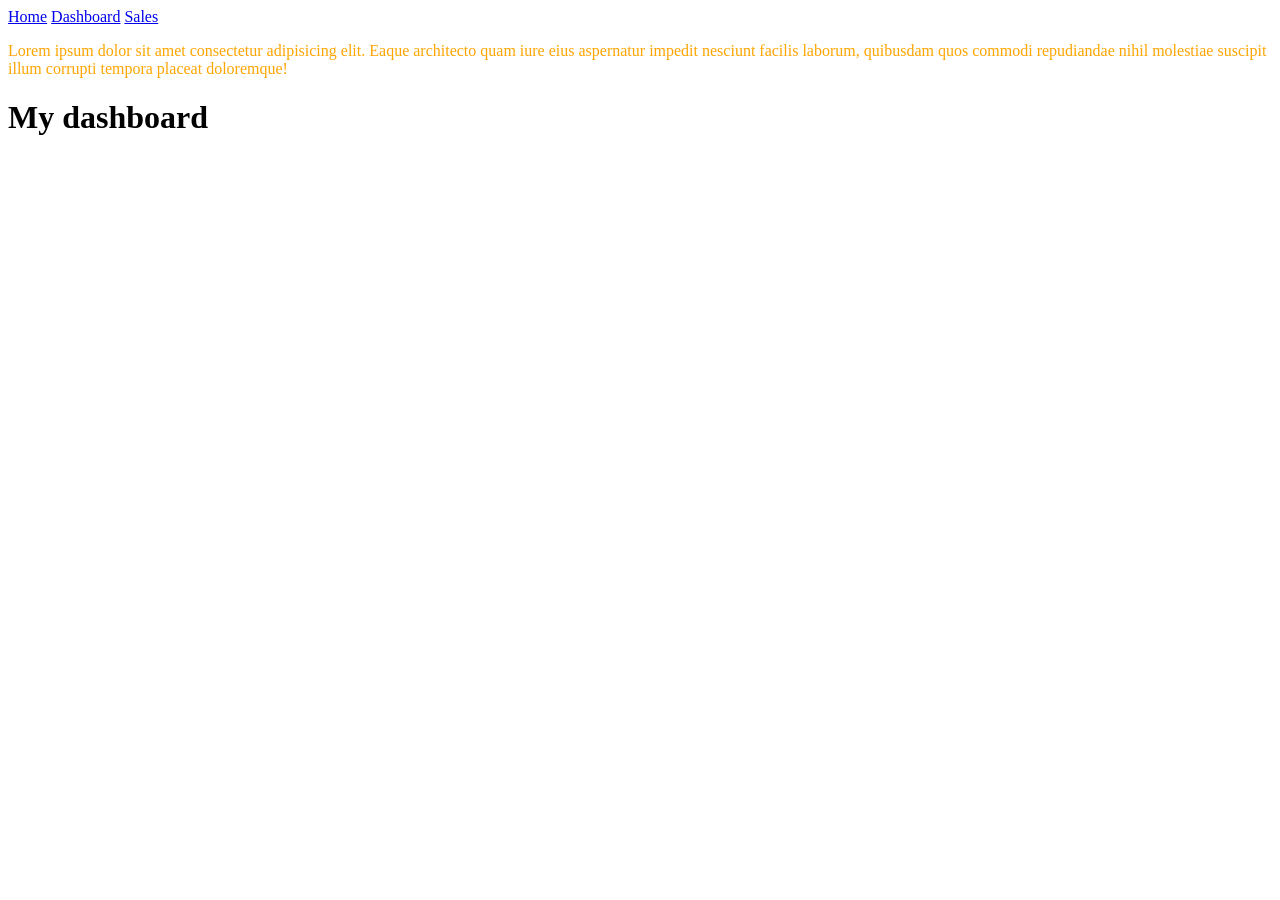
<file: dashboard.html>
<!DOCTYPE html>
<html lang="en">

<head>
    <meta charset="UTF-8">
    <meta name="viewport" content="width=device-width, initial-scale=1.0">
    <link rel="stylesheet" type="text/css" href="css/style.css" />
    <title>Document</title>
</head>

<body>

    <div>
        <nav>
            <a href="index.html">Home</a>
            <a href="dashboard.html">Dashboard</a>
            <a href="sales/salesRegistration.html">Sales</a>
        </nav>
    </div>

    <p>Lorem ipsum dolor sit amet consectetur adipisicing elit. Eaque architecto quam iure eius aspernatur impedit
        nesciunt facilis laborum, quibusdam quos commodi repudiandae nihil molestiae suscipit illum corrupti tempora
        placeat doloremque!</p>

    <h1>My dashboard</h1>
</body>

</html>
</file>
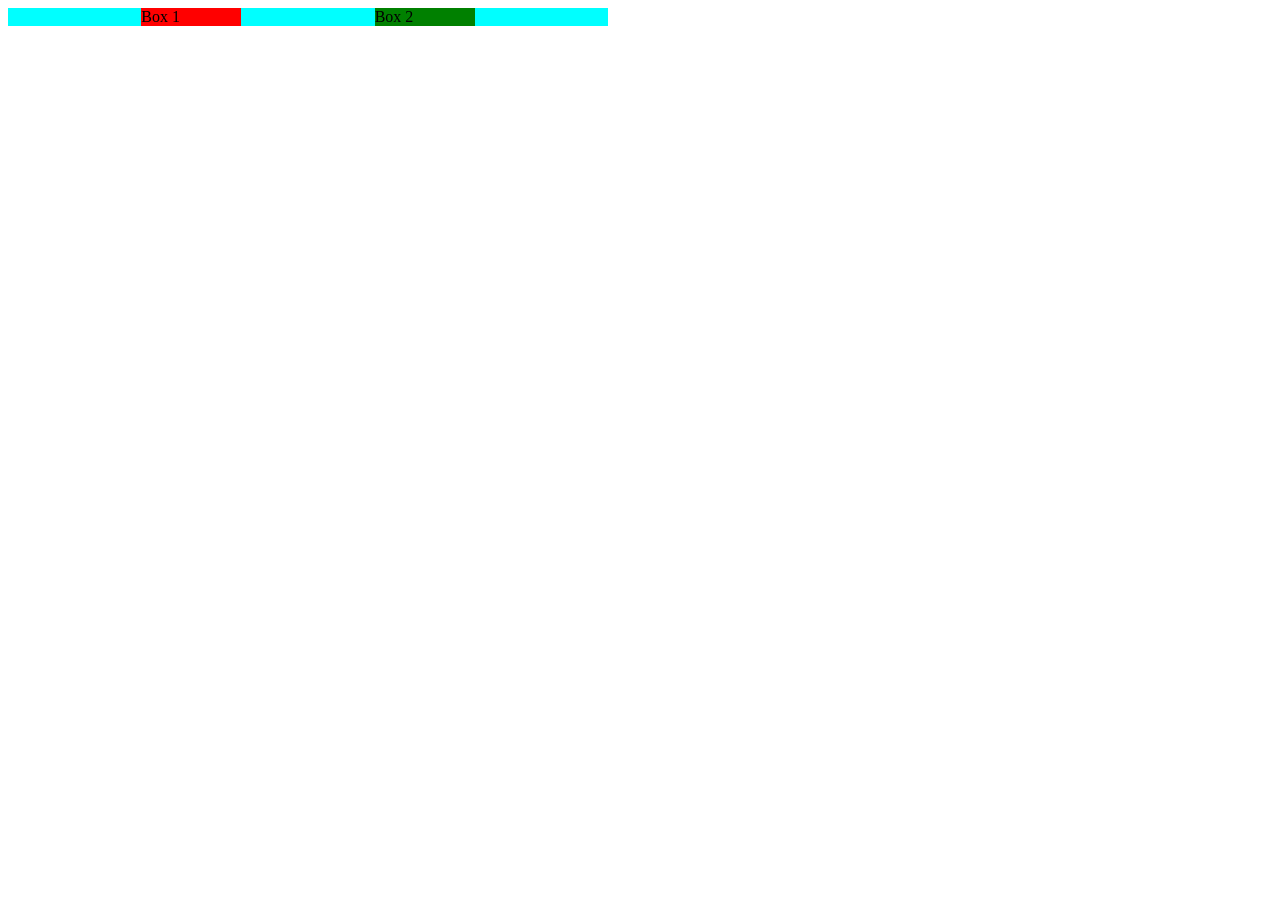
<file: flex-week2-day1.html>
<!DOCTYPE html>
<html lang="en">
<head>
    <meta charset="UTF-8">
    <meta name="viewport" content="width=device-width, initial-scale=1.0">
    <title>Document</title>
    <link rel="stylesheet" href="week2-flex.css">
</head>
<body>
    <div class="flex-container">
        <div class="box box-1">Box 1</div>
        <div class="box box-2">Box 2</div>
        <!-- <div class="box box-3">Box 3</div>
        <div class="box box-4">Box 4</div> -->
    </div>
</body>
</html>
</file>
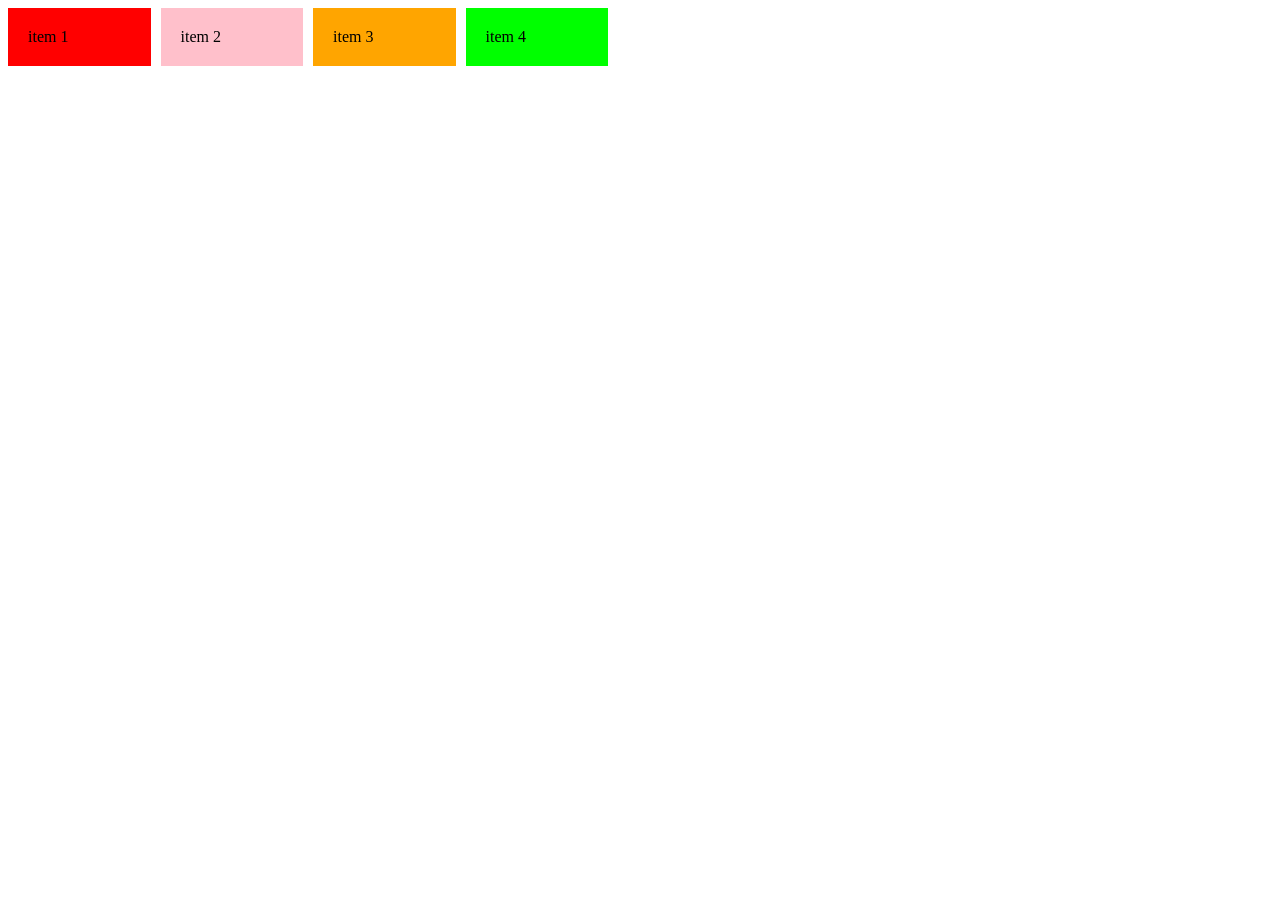
<file: flexbox.html>
<!DOCTYPE html>
<html lang="en">
<head>
    <meta charset="UTF-8">
    <meta name="viewport" content="width=device-width, initial-scale=1.0">
    <title>Document</title>
    <link rel="stylesheet" href="css/flex.css">
</head>
<body>
    <div class="flex-container">
        <div class="flex-item">item 1</div>
        <div class="flex-item">item 2</div>
        <div class="flex-item">item 3</div>
        <div class="flex-item">item 4</div>
    </div>
</body>
</html>
</file>
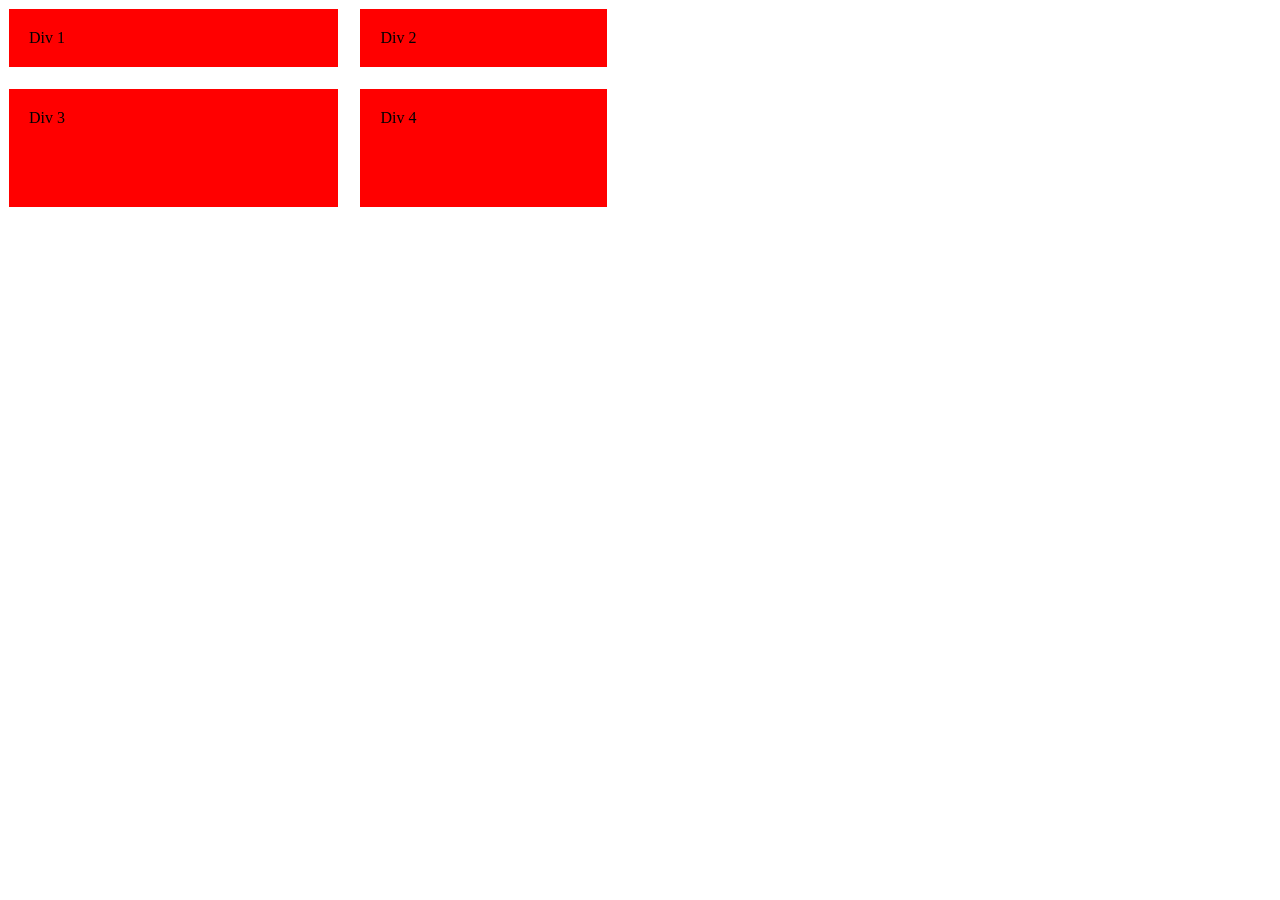
<file: grid-week2-day1.html>
<!DOCTYPE html>
<html lang="en">
<head>
    <meta charset="UTF-8">
    <meta name="viewport" content="width=device-width, initial-scale=1.0">
    <title>Document</title>
    <link rel="stylesheet" href="week2-grid.css">
</head>
<body>
    <div class="grid-container">
        <div class="box">Div 1</div>
        <div class="box">Div 2</div>
        <div class="box">Div 3</div>
        <div class="box">Div 4</div>
    </div>
</body>
</html>
</file>
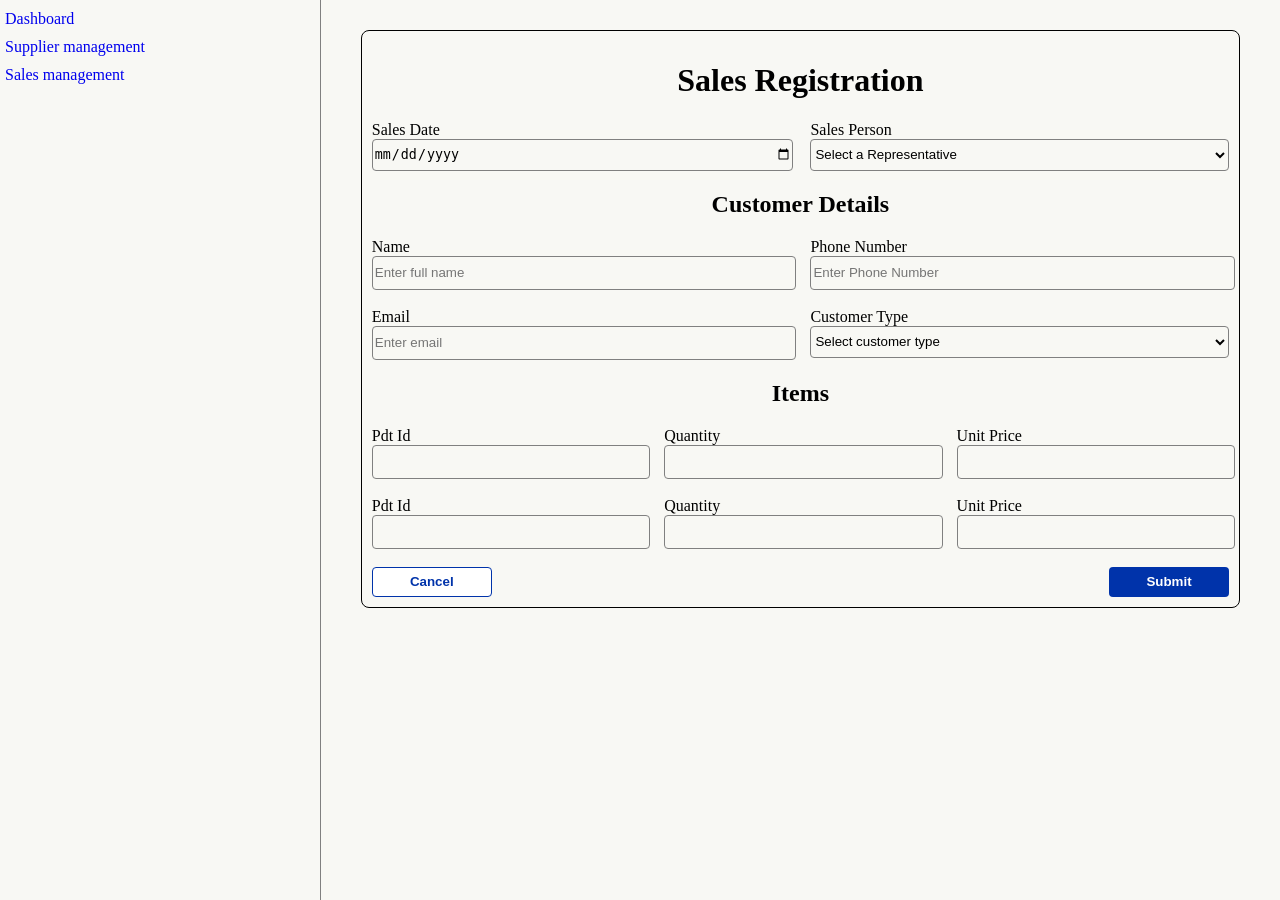
<file: register-sales-flex.html>
<!DOCTYPE html>
<html lang="en">

<head>
    <meta charset="UTF-8">
    <meta name="viewport" content="width=device-width, initial-scale=1.0">
    <title>Document</title>
    <link rel="stylesheet" href="css/sales-flex.css">
</head>

<body>
    <div class="container">
        <div class="sidebar">
            <div>
                <a href="./dashboard.html">Dashboard</a>
            </div>
            <div>
                <a href="./supplierRegistration.html">Supplier management</a>
            </div>
            <div>
                <a href="./sales/salesRegistration.html">Sales management</a>
            </div>
        </div>
        <div class="content">
            <form action="" method="get">
                <h1>Sales Registration</h1>
                <section>
                    <div>
                        <label for="salesDate">Sales Date</label>
                        <input type="date" name="" id="salesDate">
                    </div>
                    <div>
                        <label for="salesPerson">Sales Person</label>
                        <select name="" id="salesPerson">
                            <option value="">Select a Representative</option>
                            <option value="tj">Tom Jack</option>
                            <option value="jd">Jane Doe</option>
                            <option value="lm">Lwanga Mwanje</option>
                        </select>
                    </div>
                </section>

                <h2>Customer Details</h2>
                <section>
                    <div>
                        <label for="fullname">Name</label>
                        <input type="text" name="" id="fullname" placeholder="Enter full name">
                    </div>
                    <div>
                        <label for="phoneNumber">Phone Number</label>
                        <input type="tel" name="" id="phoneNumber" placeholder="Enter Phone Number">
                    </div>
                </section>
                <br>
                <section>
                    <div>
                        <label for="email">Email</label>
                        <input type="email" name="" id="email" placeholder="Enter email">
                    </div>
                    <div>
                        <label for="customerType">Customer Type</label>
                        <select name="" id="customerType">
                            <option value="">Select customer type</option>
                            <option value="retail">Retail</option>
                            <option value="wholesale">Wholesale</option>
                        </select>
                    </div>
                </section>

                <h2>Items</h2>
                <section>
                    <div>
                        <label for="pdtId">Pdt Id</label>
                        <input type="text" name="" id="pdtId">
                    </div>
                    <div>
                        <label for="quantity">Quantity</label>
                        <input type="number" name="" id="quantity">
                    </div>
                    <div>
                        <label for="unitPrice">Unit Price</label>
                        <input type="number" name="" id="unitPrice">
                    </div>
                </section>
                <br>
                <section>
                    <div>
                        <label for="pdtId">Pdt Id</label>
                        <input type="text" name="" id="pdtId">
                    </div>
                    <div>
                        <label for="quantity">Quantity</label>
                        <input type="number" name="" id="quantity">
                    </div>
                    <div>
                        <label for="unitPrice">Unit Price</label>
                        <input type="number" name="" id="unitPrice">
                    </div>
                </section>
                  <br>
                <section id="btn-section">
                    <button type="reset">Cancel</button>
                    <button type="submit">Submit</button>
                </section>

            </form>
        </div>
    </div>
</body>

</html>
</file>
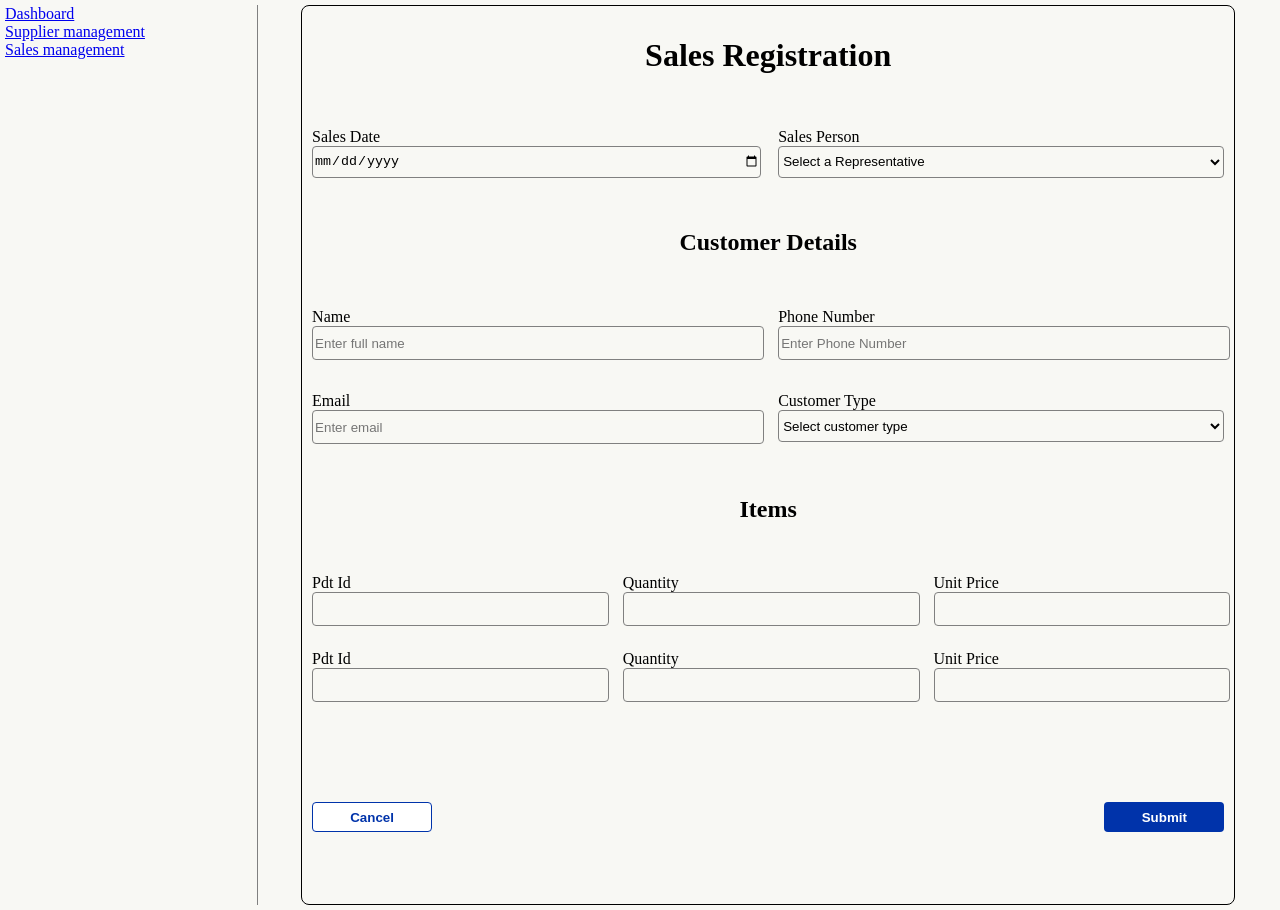
<file: register-sales-grid.html>
<!DOCTYPE html>
<html lang="en">

<head>
    <meta charset="UTF-8">
    <meta name="viewport" content="width=device-width, initial-scale=1.0">
    <title>Document</title>
    <link rel="stylesheet" href="css/sales-grid.css">
</head>

<body>
    <div class="container">
        <div class="sidebar">
            <div>
                <a href="./dashboard.html">Dashboard</a>
            </div>
            <div>
                <a href="./supplierRegistration.html">Supplier management</a>
            </div>
            <div>
                <a href="./sales/salesRegistration.html">Sales management</a>
            </div>
        </div>
        <div class="content">
            <form action="" method="get">
                <h1 class="title-1">Sales Registration</h1>
                <div class="input-container-1">
                    <label for="salesDate">Sales Date</label>
                    <input type="date" name="" id="salesDate">
                </div>
                <div class="input-container-2">
                    <label for="salesPerson">Sales Person</label>
                    <select name="" id="salesPerson">
                        <option value="">Select a Representative</option>
                        <option value="tj">Tom Jack</option>
                        <option value="jd">Jane Doe</option>
                        <option value="lm">Lwanga Mwanje</option>
                    </select>
                </div>

                <h2 class="title-2">Customer Details</h2>
                <div class="input-container-3">
                    <label for="fullname">Name</label>
                    <input type="text" name="" id="fullname" placeholder="Enter full name">
                </div>
                <div class="input-container-4">
                    <label for="phoneNumber">Phone Number</label>
                    <input type="tel" name="" id="phoneNumber" placeholder="Enter Phone Number">
                </div>
                <div class="input-container-5">
                    <label for="email">Email</label>
                    <input type="email" name="" id="email" placeholder="Enter email">
                </div>
                <div class="input-container-6">
                    <label for="customerType">Customer Type</label>
                    <select name="" id="customerType">
                        <option value="">Select customer type</option>
                        <option value="retail">Retail</option>
                        <option value="wholesale">Wholesale</option>
                    </select>
                </div>

                <h2 class="title-3">Items</h2>

                <section class="item-container">
                    <div class="item">
                        <label for="pdtId">Pdt Id</label>
                        <input type="text" name="" id="pdtId">
                    </div>

                    <div class="item">
                        <label for="quantity">Quantity</label>
                        <input type="number" name="" id="quantity">
                    </div>

                    <div class="item">
                        <label for="unitPrice">Unit Price</label>
                        <input type="number" name="" id="unitPrice">
                    </div>
                    <div class="item">
                        <label for="pdtId">Pdt Id</label>
                        <input type="text" name="" id="pdtId">
                    </div>

                    <div class="item">
                        <label for="quantity">Quantity</label>
                        <input type="number" name="" id="quantity">
                    </div>

                    <div class="item">
                        <label for="unitPrice">Unit Price</label>
                        <input type="number" name="" id="unitPrice">
                    </div>
                </section>

                <br>
                <section class="btn-section">
                    <button type="reset">Cancel</button>
                    <button type="submit">Submit</button>
                </section>

            </form>
        </div>
    </div>
</body>

</html>
</file>
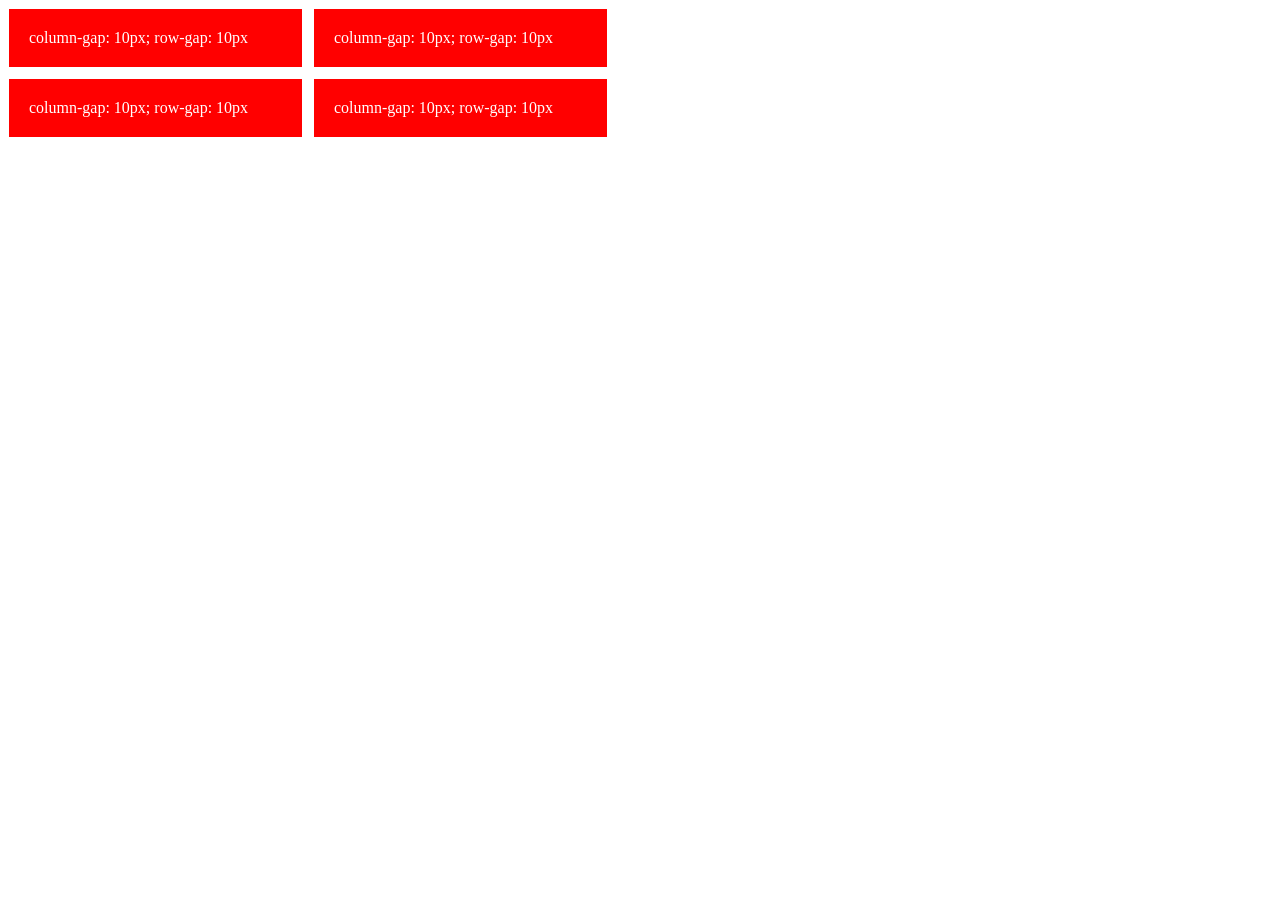
<file: supplierRegistration.html>
<!DOCTYPE html>
<html lang="en">
<head>
    <meta charset="UTF-8">
    <meta name="viewport" content="width=device-width, initial-scale=1.0">
    <title>Document</title>
    <link rel="stylesheet" href="css/style.css">
</head>
<body>
    <div class="grid-container">
        <div class="box">column-gap: 10px; row-gap: 10px</div>
        <div class="box">column-gap: 10px; row-gap: 10px</div>
        <div class="box">column-gap: 10px; row-gap: 10px</div>
        <div class="box">column-gap: 10px; row-gap: 10px</div>
    </div>
</body>
</html>
</file>
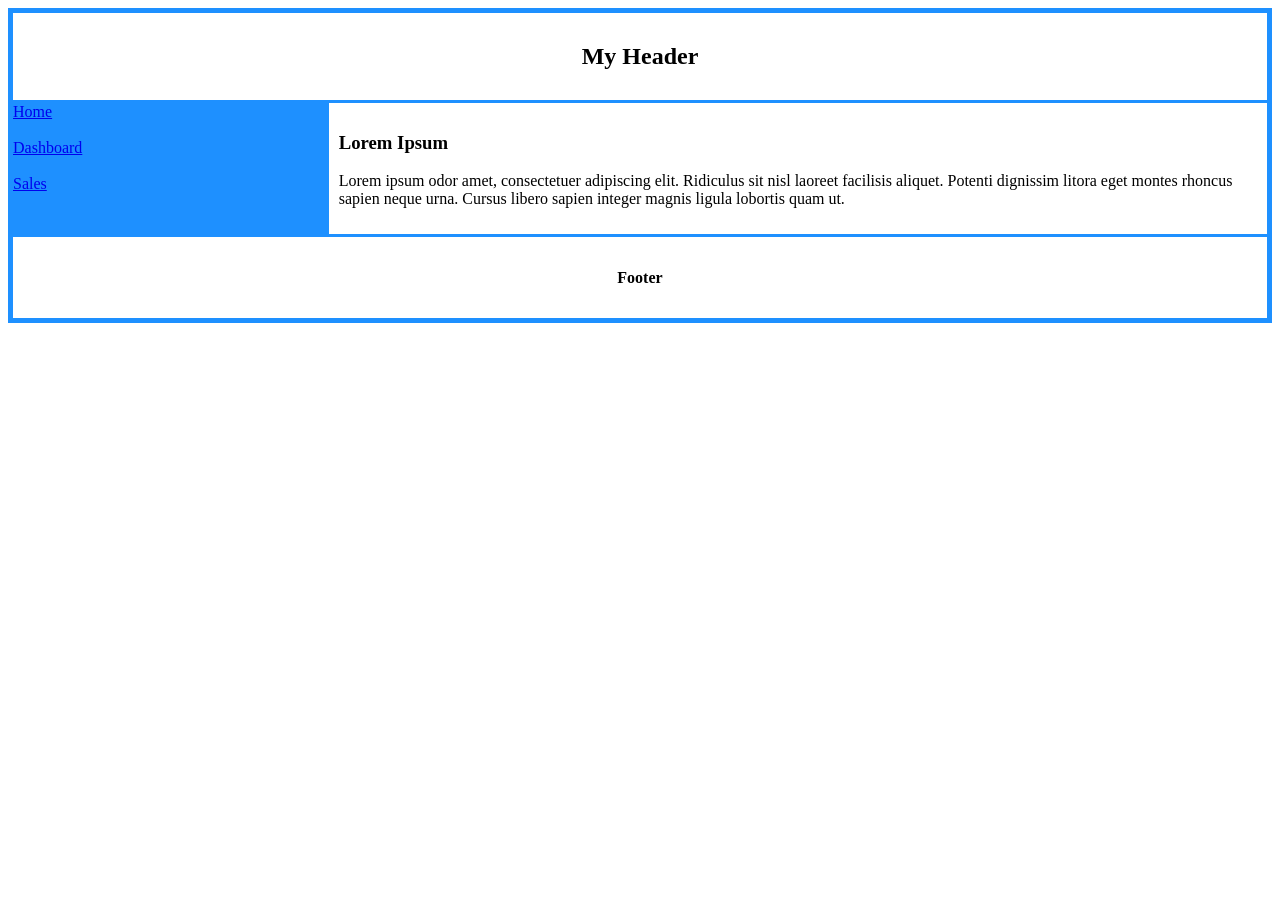
<file: sales/salesRegistration.html>
<!DOCTYPE html>
<html lang="en">

<head>
    <meta charset="UTF-8">
    <meta name="viewport" content="width=device-width, initial-scale=1.0">
    <title>Document</title>
    <link rel="stylesheet" type="text/css" href="../css/grid.css" />
</head>

<body>
    <div class="sales-container">
        <div class="header">
            <h2>My Header</h2>
        </div>
        <nav class="menu">
            <a href="../index.html">Home</a><br><br>
            <a href="../dashboard.html">Dashboard</a><br><br>
            <a href="salesRegistration.html">Sales</a>
        </nav>
        <div class="content">
            <h3>Lorem Ipsum</h3>
            <p>Lorem ipsum odor amet, consectetuer adipiscing elit. Ridiculus sit nisl laoreet facilisis aliquet.
                Potenti dignissim litora eget montes rhoncus sapien neque urna. Cursus libero sapien integer magnis
                ligula lobortis quam ut.</p>
        </div>
        <div class="footer">
            <h4>Footer</h4>
        </div>
    </div>

</body>

</html>
</file>
<file: css/style.css>
p {
      color: orange;
  }

  #container {
      height: 500px;
      background-color: lime;
  }

  .first-div {
      margin: 10px;
      /* padding: 20px; */
      /* padding-top: 25px;
    padding-right: 15px;
    padding-bottom: 30px;
    padding-left: 20px; */

      /* padding: 25px (top and bottom) 20px (right and left);  */

      /* padding: 25px (top) 15px (right and left) 30px (bottom); */

      /* padding: 25px (top) 15px (right) 30px (bottom) 20px (left); */

      padding: 25px 15px 30px 20px;

      background-color: #000000;

      /* 
    r -red g - green b - blue ()
    0, 1, 2, 3, 4, 5, 6, 7, 8, 9, A, B, C, D, E, F
    color name - grey
    #FF1 -> #FFFF11
    hex code - #000000
    */
  }

  span {
      color: purple;
      background-color: black;
  }

  .grid-container {
      width: 600px;
      display: grid;
      grid-template: 1fr 1fr / 1fr 1fr;
      gap: 10px;
  }

  .box {
      background: red;
      padding: 20px;
      margin: 1px;
      color: white;
  }
</file>
<file: week2-flex.css>
.flex-container {
    width: 600px;
    display: flex;
    background-color: aqua;
    /* flex-direction: column; */
    /* gap: 10px; */
    justify-content: space-evenly;
}

.box {
    width: 100px;
    background-color: red;
}

/* .box-1 {
    background-color: red;
    flex: 2;
    order: 3;
} */

.box-2 {
    background-color: green;
    /* order: 1; */
}

.box-3 {
    background-color: orange;
    order: 4;
}

.box-4 {
    background-color: pink;
    order: 2;
}
</file>
<file: css/flex.css>
.flex-container {
    width: 600px;
    display: flex;
    gap: 10px;
    /* flex-direction: column; */
    flex-direction: row;
    flex-wrap: wrap;
}

.flex-item {
    flex: 1;
    padding: 20px;
}

.flex-item:nth-child(3) {
    /* order: 1; */
    /* flex: 2; */
    background-color: orange;
}

.flex-item:nth-child(1) {
    /* order: 2; */
    /* flex: 1; */
    background-color: red;
}

.flex-item:nth-child(4) {
    /* order: 3; */
    /* flex: 3; */
    background-color: lime;
}

.flex-item:nth-child(2) {
    /* order: 4; */
    /* flex: 4; */
    background-color: pink;
}
</file>
<file: week2-grid.css>
.grid-container {
    width: 600px;
    display: grid;
    /* grid-template-columns: 2fr 1fr; */
    /* grid-template-rows: 2fr 1fr 1.5fr 3fr; */
    /* grid-template-columns: 1fr 2fr;
    grid-template-rows: 1fr 2fr; */
    grid-template: 1fr 2fr / 4fr 3fr;
    /* column-gap: 20px;
    row-gap: 10px; */

    gap: 20px;
}

.box {
    background-color: red;
    padding: 20px;
    margin: 1px;
}
</file>
<file: css/sales-flex.css>
body {
    margin: 0;
    padding: 0;
    min-width: 100%;
    background-color: rgb(248, 248, 244);
}

.container {
    display: flex;
    height: 100vh;
}

.sidebar {
    flex: 1;
    /* background-color: orange; */
    border-right: 1px solid grey;
}

.sidebar>div {
    margin: 10px 5px;
}

.sidebar>div a {
    text-decoration: none;
}

.content {
    flex: 3;
    margin-top: 30px;
    display: flex;
    justify-content: center;
    align-items: flex-start;
}

form {
    border: 1px solid black;
    width: 100%;
    border-radius: 8px;
    padding: 10px;
    margin: 0 40px;
}

form>h1, form>h2 {
    text-align: center;
}

section {
    display: flex;
    width: 100%;
    column-gap: 20px;
}

section>div {
    flex: 1;
    display: flex;
    flex-direction: column;
}

input, select {
    height: 30px;
    width: 100%;
    border-radius: 4px;
    border: 1px solid grey;
    background-color: rgb(248, 248, 244);
}

select {
    height: 32px;
}

#btn-section {
    display: flex;
    justify-content: space-between;
}

#btn-section > button {
    width: 120px;
    height: 30px;
    border-radius: 4px;
}

#btn-section > button:nth-of-type(2) {
    background-color: #0033AA;
    color: white;
    border: transparent;
    font-weight: bold;
}

#btn-section > button:nth-of-type(1) {
    background-color: white;
    color: #0033AA;
    border: 1px solid #0033AA;
    font-weight: bold;
}










/* @media (max-width: 600px) {
    .container {
        flex-direction: column;
    }

    .sidebar {
        display: flex;
        flex: 0;
        justify-content: flex-end;
    }
} */
</file>
<file: css/sales-grid.css>
body {
    margin: 0;
    padding: 0;
    width: 100%;
    box-sizing: border-box;
    background-color: rgb(248, 248, 244);
}

.container {
    display: grid;
    grid-template-areas:
        "sidebar content";
    grid-template-columns: 1fr 4fr;
    gap: 3px;
    padding: 5px;
    height: 100vh;
}

.sidebar {
    border-right: 1px solid grey;
}

.content {
    display: flex;
    justify-content: center;
}

input,
select {
    height: 30px;
    width: 100%;
    border-radius: 4px;
    border: 1px solid grey;
    background-color: rgb(248, 248, 244);
}

select {
    height: 32px;
}

form {
    border: 1px solid black;
    width: 90%;
    border-radius: 8px;
    padding: 10px;
    margin: 0 10px;
    display: grid;
    grid-template-areas:
        "title-1 title-1"
        "input-container-1 input-container-2"
        "title-2 title-2"
        "input-container-3 input-container-4"
        "input-container-5 input-container-6"
        "title-3 title-3"
        "item-container item-container"
        "btn-section btn-section";
    grid-template-columns: 1fr 1fr;
    gap: 20px;
}

.title-1 {
    grid-area: title-1;
}

.title-2 {
    grid-area: title-2;
}

.title-3 {
    grid-area: title-3;
}

.input-container-1 {
    grid-area: input-container-1;
}

.input-container-2 {
    grid-area: input-container-2;
}

.input-container-3 {
    grid-area: input-container-3;
}

.input-container-4 {
    grid-area: input-container-4;
}

.input-container-5 {
    grid-area: input-container-5;
}

.input-container-6 {
    grid-area: input-container-6;
}

.item-container {
    grid-area: item-container;
    display: grid;
    width: 100%;
    gap: 20px;
    grid-template: 1fr 1fr 1fr / 1fr 1fr 1fr;
}

.btn-section {
    grid-area: btn-section;
    display: grid;
    grid-template-columns: 1fr 1fr;
}

.btn-section>button {
    width: 120px;
    height: 30px;
    border-radius: 4px;
}

.btn-section>button[type="reset"] {
    justify-self: start;
    background-color: white;
    color: #0033AA;
    border: 1px solid #0033AA;
    font-weight: bold;
}

.btn-section>button[type="submit"] {
    justify-self: end;
    background-color: #0033AA;
    color: white;
    border: transparent;
    font-weight: bold;
}

form>h1,
form>h2 {
    text-align: center;
}
</file>
<file: css/grid.css>
.sales-container {
      display: grid;
      grid-template-areas:
          "header header"
          "menu content"
          "footer footer";
      grid-template-columns: 1fr 3fr;
      gap: 3px;
      background-color: dodgerblue;
      padding: 5px;
  }

  .sales-container div {
      background-color: white;
      padding: 10px;
  }

  .sales-container div.header {
      grid-area: header;
      text-align: center;
  }

  .sales-container div.menu {
      grid-area: menu;
  }

  .sales-container div.content {
      grid-area: content;
  }

  .sales-container div.footer {
      grid-area: footer;
      text-align: center;
  }









  /* .grid-container {
    width: 600px;
    display: grid;
    grid-template-columns: 1fr 2fr;
    grid-template-columns: 2fr 2fr;
    grid-template-rows: 1fr 2fr;
    grid-template-rows: 2fr 2fr;
    grid-template: 1fr 1fr / 1fr 1fr;
    column-gap: 10px;
    row-gap: 20px;
    gap: 10px;
} */

  /* .box {
  background: red;
  padding: 20px;
  margin: 1px;
  text-align: center;
} */
</file>
